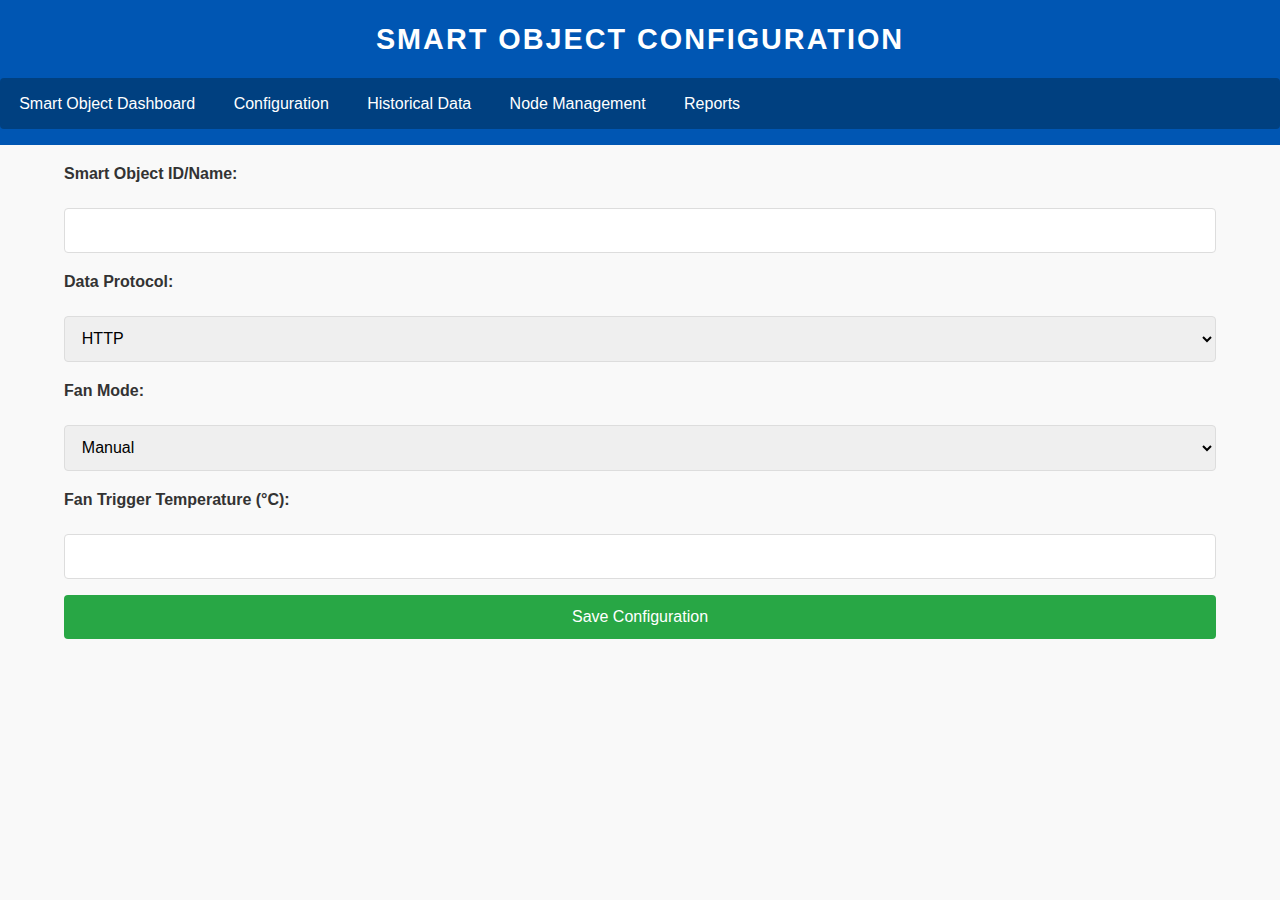
<file: data/config.html>
<!DOCTYPE html>
<html lang="en">
<head>
    <meta charset="UTF-8"/>
    <meta name="viewport" content="width=device-width, initial-scale=1.0"/>
    <title>Smart Object Configuration</title>
    <link rel="stylesheet" href="assets/css/styles.css"/>
</head>
<body>
<header>
    <h1>Smart Object Configuration</h1>
    <nav>
        <ul>
            <li><a href="index.html">Smart Object Dashboard</a></li>
            <li><a href="config.html">Configuration</a></li>
            <li><a href="historical_data.html">Historical Data</a></li>
            <li><a href="node_management.html">Node Management</a></li>
            <li><a href="reports.html">Reports</a></li>
        </ul>
    </nav>
</header>
<main>
    <form id="config-form">
        <label for="object-id">Smart Object ID/Name:</label>
        <input type="text" id="object-id" name="object-id" required>

        <label for="protocol">Data Protocol:</label>
        <select id="protocol" name="protocol">
            <option value="http">HTTP</option>
            <option value="mqtt">MQTT</option>
        </select>

        <label for="fan-mode">Fan Mode:</label>
        <select id="fan-mode" name="fan-mode">
            <option value="manual">Manual</option>
            <option value="auto">Automatic</option>
        </select>

        <label for="trigger-temp">Fan Trigger Temperature (°C):</label>
        <input type="number" id="trigger-temp" name="trigger-temp" required>

        <button type="submit">Save Configuration</button>
    </form>
</main>
<script src="assets/js/config.js"></script>
</body>
</html>
</file>
<file: data/assets/css/styles.css>
/* General Reset */
* {
    margin: 0;
    padding: 0;
    box-sizing: border-box;
}

/* Body Styling */
body {
    font-family: Arial, sans-serif;
    background-color: #f9f9f9;
    color: #333;
    line-height: 1.6;
    margin: 0;
    padding: 0;
}

/* Header */
header {
    background-color: #0056b3;
    color: white;
    text-align: center;
    padding: 1rem 0;
    margin-bottom: 1rem;
}

header h1 {
    font-size: 1.8rem;
    text-transform: uppercase;
    letter-spacing: 2px;
}

/* Main Content */
main {
    width: 90%;
    max-width: 1200px;
    margin: 0 auto;
    display: flex;
    flex-direction: column;
    gap: 2rem;
}

section {
    background: white;
    padding: 1.5rem;
    border-radius: 8px;
    box-shadow: 0 2px 5px rgba(0, 0, 0, 0.1);
}

section h2 {
    margin-bottom: 1rem;
    font-size: 1.5rem;
    color: #0056b3;
}

/* Sensor Readings */
#sensor-readings p {
    font-size: 1.1rem;
    margin: 0.5rem 0;
}

#readings span {
    font-weight: bold;
}

/* Fan Controls */
#fan-controls button {
    padding: 0.8rem 1.5rem;
    margin-right: 1rem;
    font-size: 1rem;
    color: white;
    background-color: #007bff;
    border: none;
    border-radius: 4px;
    cursor: pointer;
    transition: background-color 0.3s ease;
}

#fan-controls button:hover {
    background-color: #0056b3;
}

/* LDR Data */
#ldr-list {
    list-style-type: none;
    padding: 0;
}

#ldr-list li {
    background-color: #f1f1f1;
    padding: 0.5rem;
    border: 1px solid #ddd;
    border-radius: 4px;
    margin-bottom: 0.5rem;
}

/* Configuration Page */
form {
    display: flex;
    flex-direction: column;
    gap: 1rem;
}

form label {
    font-weight: bold;
    margin-bottom: 0.3rem;
}

form input,
form select,
form button {
    padding: 0.8rem;
    font-size: 1rem;
    border: 1px solid #ddd;
    border-radius: 4px;
}

form button {
    color: white;
    background-color: #28a745;
    border: none;
    cursor: pointer;
    transition: background-color 0.3s ease;
}

form button:hover {
    background-color: #218838;
}

/* Historical Data Page */
canvas {
    max-width: 100%;
    height: auto;
    margin-top: 1rem;
}

/* Mobile Responsive Design */
@media (max-width: 768px) {
    main {
        gap: 1.5rem;
    }

    section h2 {
        font-size: 1.3rem;
    }

    #fan-controls button {
        width: 100%;
        margin-bottom: 1rem;
    }
}
/* Navigation Menu */
nav {
    background: #004080;
    margin-top: 1rem;
    border-radius: 4px;
    overflow: hidden;
}

nav ul {
    list-style: none;
    display: flex;
    flex-wrap: wrap;
    margin: 0;
    padding: 0;
}

nav li {
    margin: 0;
}

nav a {
    display: block;
    padding: 0.8rem 1.2rem;
    color: #fff;
    text-decoration: none;
    transition: background-color 0.3s ease;
    font-size: 1rem;
}

nav a:hover {
    background-color: #003060;
}
</file>
